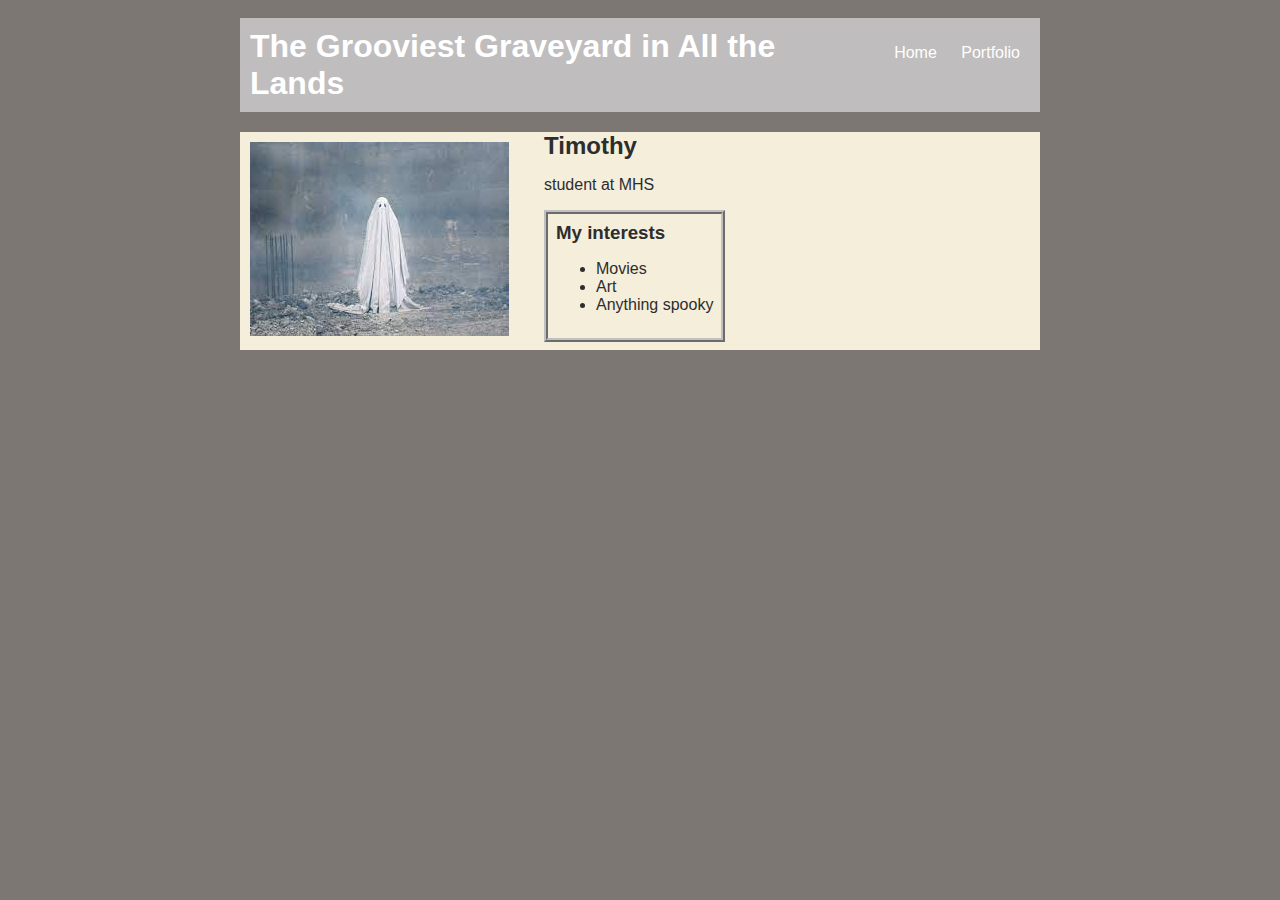
<file: index.html>
<!DOCTYPE HTML>
<html>
    <head>
      <title>Groovy Graveyard</title>
      <link rel="stylesheet" href="style.css">
    </head>

    <body>
      <div id="all-contents">
       <nav>
        <h1>The Grooviest Graveyard in All the Lands</h1>
    <ul id="nav-ul">
        <li class="nav-li">
          <a href="index.html"> Home </a>
        </li>
        <li class="nav-li">
          <a href="portfolio.html"> Portfolio </a>
        </li>
    </ul>
        </nav>
        <main>
          <!-- Sidebar section -->
      <div class="sidebar">
        <img src="[data-uri]">
      </div>
     
      <!-- Content section -->
      <div>
        <h2>Timothy</h2>
        <p>student at MHS</p>
        <!-- Interests section -->
        <div id="interests">
          <h3> My interests</h3>
          <ul id="nav-ul">
            <li> Movies</li>
            <li>Art</li>
            <li>Anything spooky</li>
        </div>
      </div>
        </main>
      </div>
    </body>
</html>
</file>
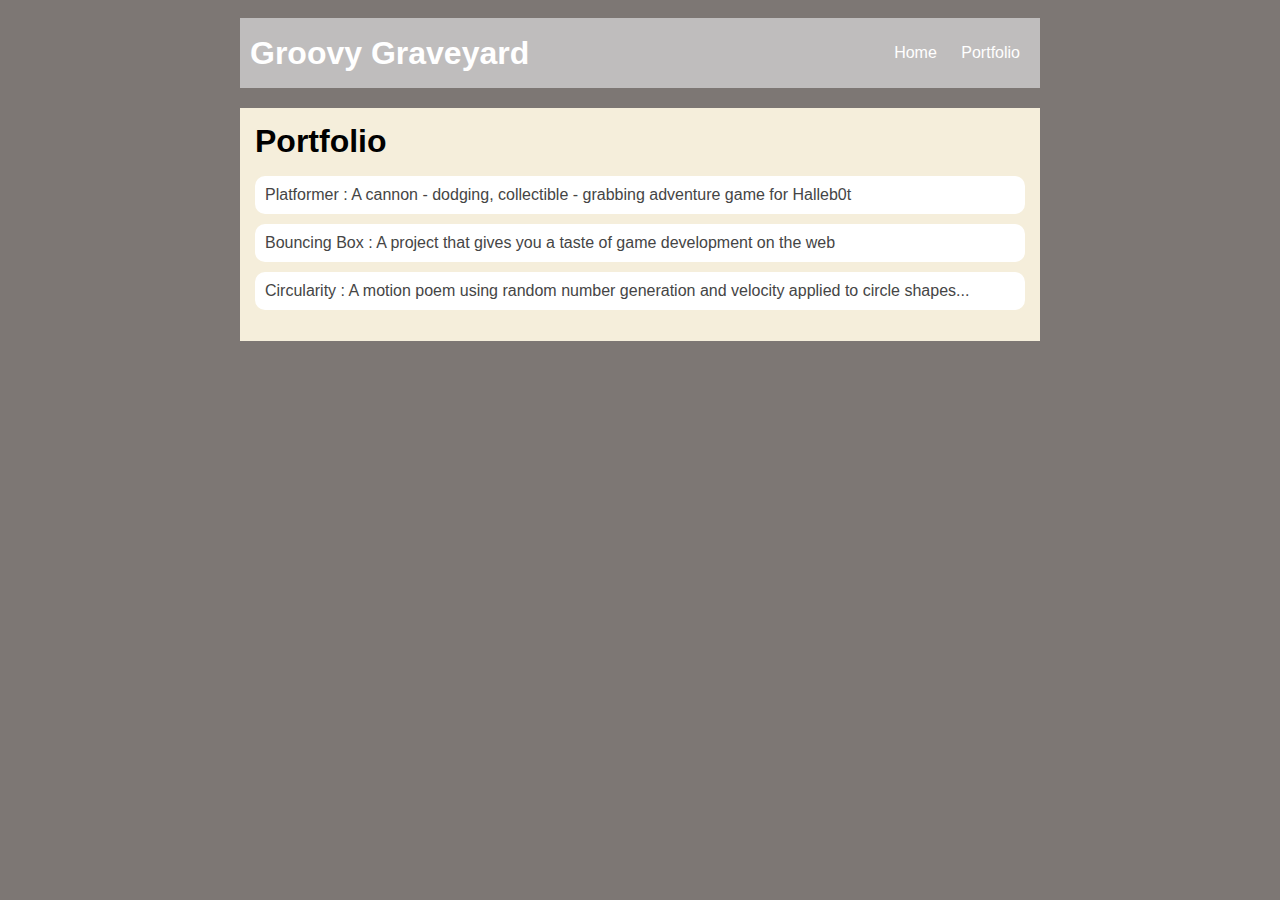
<file: portfolio.html>
<!DOCTYPE HTML>
<html>
    <head>
        <title>Groovy Graveyard</title>
        <link rel="stylesheet"  href="style.css"> 
    </head>

    <body>
      <div id="all-contents">
        <nav>
            <h1>Groovy Graveyard</h1>
            <ul id="nav-ul">
               <li class="nav-li">
               <a class="nav-a" href="index.html">Home</a>
              </li>
              <li class="nav-li">
                <a class="nav-a" href="portfolio.html">Portfolio</a>
              </li>
            </ul>
          </nav>
         <main>
            <div class="content">
                <h1>Portfolio</h1>
                <ul id="portfolio">
                    <li><a href="projects/platformer/">Platformer : A cannon - dodging, collectible - grabbing adventure game for Halleb0t</a></li>
                    <li><a href="projects/bouncing-box/">Bouncing Box : A project that gives you a taste of game development on the web </a></li>
                    <li><a href="projects/circularity/">Circularity : A motion poem using random number generation and velocity applied to circle shapes...</a></li>
                </ul>
                </div>
            </div>
         </main>
      </div>
    </body>
</html>
</file>
<file: style.css>
body {
    background: rgb(125, 119, 116);
    color: rgb(45, 45, 45);
    padding: 10px;
    font-family: arial;
}
#all-contents {
  max-width: 800px;
    margin: auto;
}

/* navigation menu */
nav {
    background: rgb(191, 189, 189);
   margin-bottom: 20px;
    display: flex;
    padding: 10px;
}
h1 {
    display: flex;
    align-items: center;
    color: white;
    flex: 1;
    margin: 0;
}
#nav-ul {
    list-style-image: none;
}
.nav-li {
    display: inline-block;
    padding: 0 10px;
}
a {
    text-decoration: none;
    color: #fff;
}

/* main container area beneath menu */
main {
    background: rgb(245, 238, 219);
    display: flex;
}
.sidebar {
    margin-right: 25px;
    padding: 10px;
}
.sidebar-img {
    width: 200px;
}
.content {
    flex: 1;
    padding: 15px;
}

/* portfolio styles */
#interests {
    border: 4px silver ridge;
    padding: 8px;
}
h2, h3 {
    margin: 0px;
}
   /* portfolio styles */
   .content h1 {
    color: black;
}

#portfolio {
    list-style-type: none;
    padding-left: 0;
}

#portfolio li {
    background: #fff;
    padding: 10px;
    border-radius: 10px;
    margin-bottom: 10px;
}

#portfolio li:hover {
    background: #eee;
}

#portfolio a {
    text-decoration: none;
    color: #454545;
}
</file>
